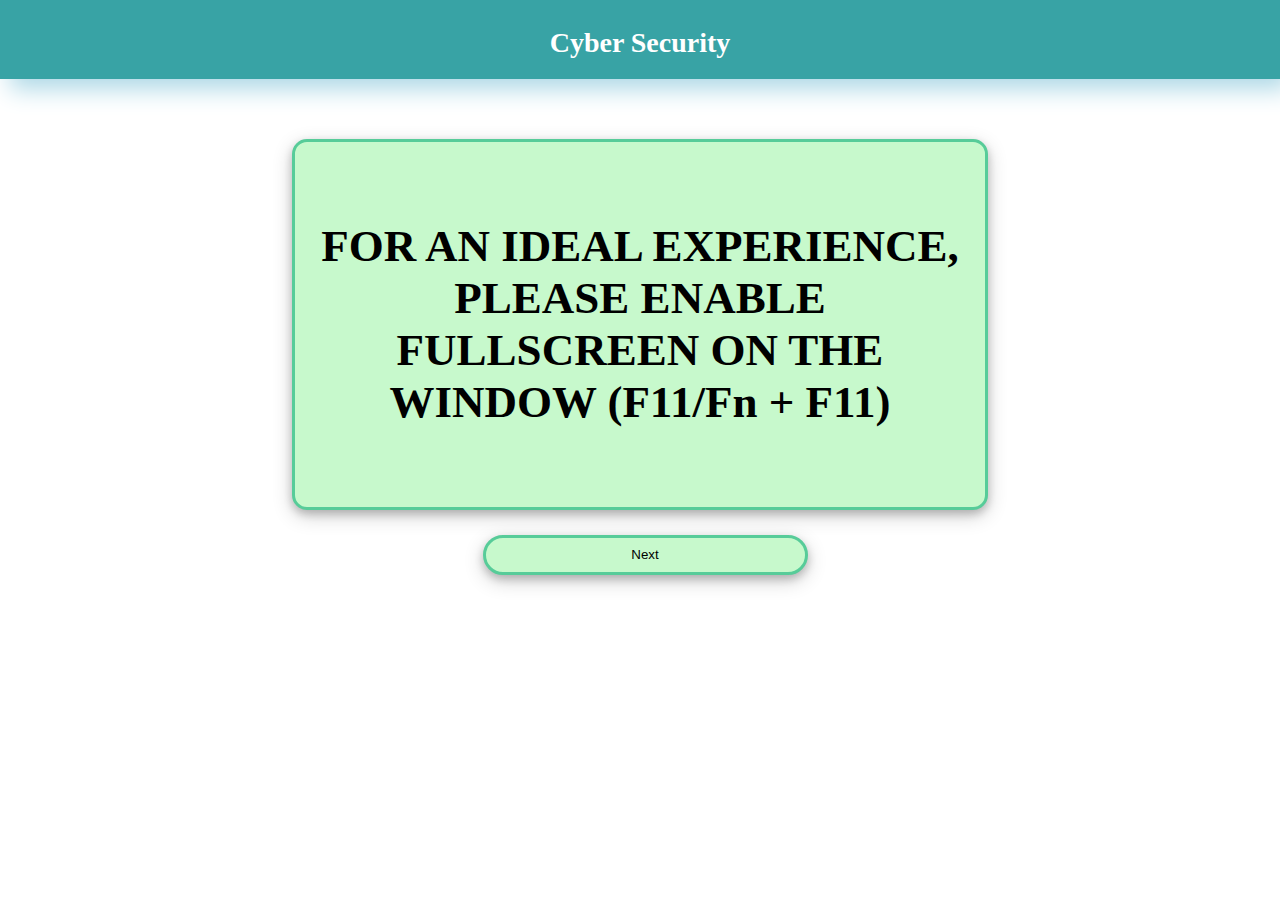
<file: index.html>
<!DOCTYPE html>
<html lang="en">
  <head>
    <meta charset="UTF-8" />
    <title>Learn basic cyber-security</title>
    <link rel="stylesheet" href="styles.css" />
  </head>
  <body>
    <header class="title-bar">
      <div id="title-txt">
        <h1>Cyber Security</h1>
      </div>
    </header>
    <div id="main">
      <div id="contcrd">
        <main class="content">
          <div id="maintxt">
            <h1>
              <b
                >FOR AN IDEAL EXPERIENCE, PLEASE ENABLE FULLSCREEN ON THE WINDOW
                (F11/Fn + F11)</b
              >
            </h1>
          </div>
        </main>
      </div>
      <div id="nav-btns">
        <button class="btn" id="prevbtn">Previous</button>
        <button class="btn" id="nextbtn">Next</button>
      </div>
      <div id="startbtndiv"></div>
    </div>

    <script src="index.js"></script>
  </body>
</html>
</file>
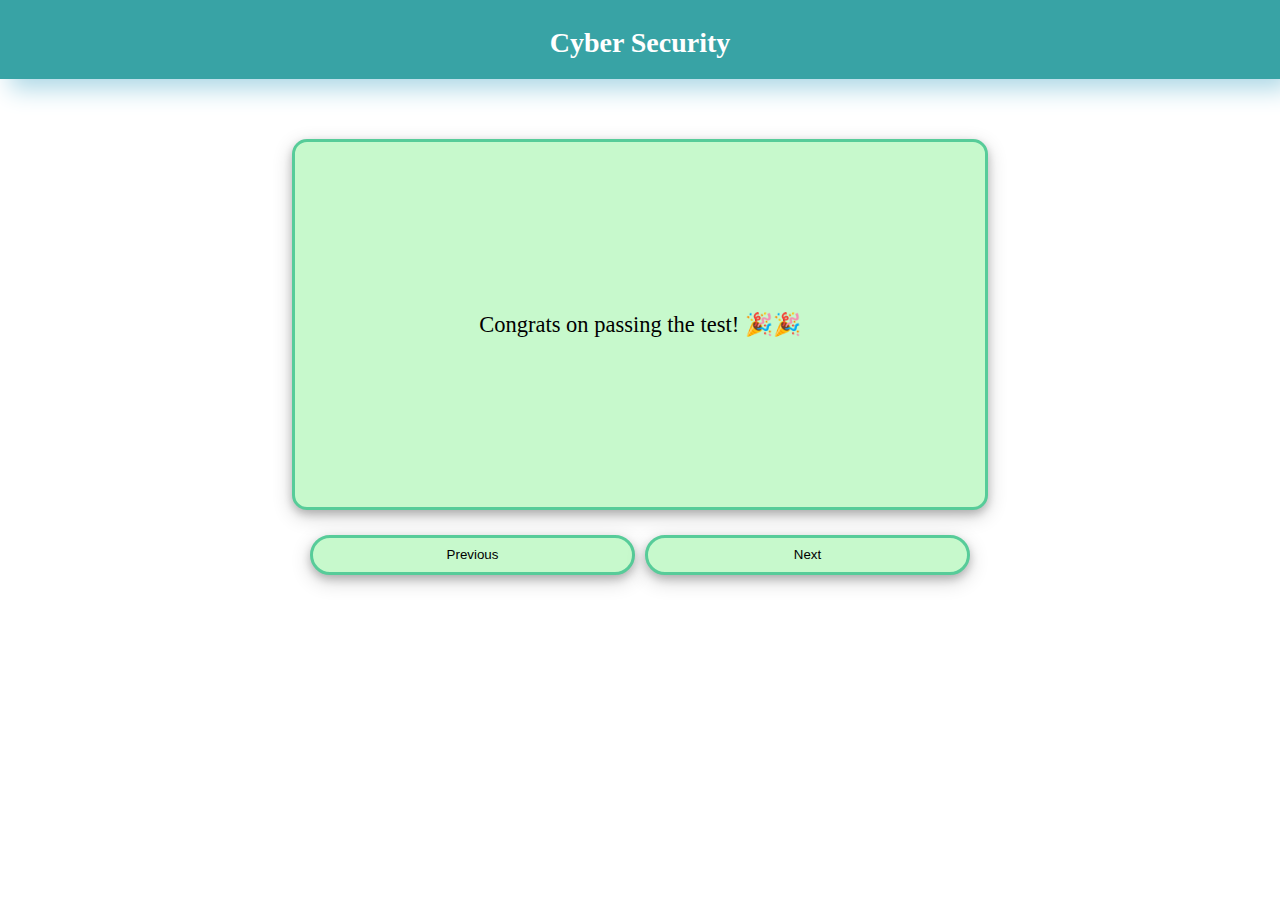
<file: sources.html>
<!DOCTYPE html>
<html lang="en">
  <head>
    <meta charset="UTF-8" />
    <title>sources</title>
    <link rel="stylesheet" href="styles.css" />
  </head>
  <body>
    <header class="title-bar">
      <div id="title-txt">
        <h1>Cyber Security</h1>
      </div>
    </header>
    <div id="main">
      <div id="contcrd">
        <main class="content">
          <p id="maintxt">Congrats on passing the test! 🎉🎉</p>
        </main>
      </div>
      <div id="nav-btns">
        <button class="btn" id="prevbtn">Previous</button>
        <button class="btn" id="nextbtn">Next</button>
      </div>
    </div>

    <script src="sources.js"></script>
  </body>
</html>
</file>
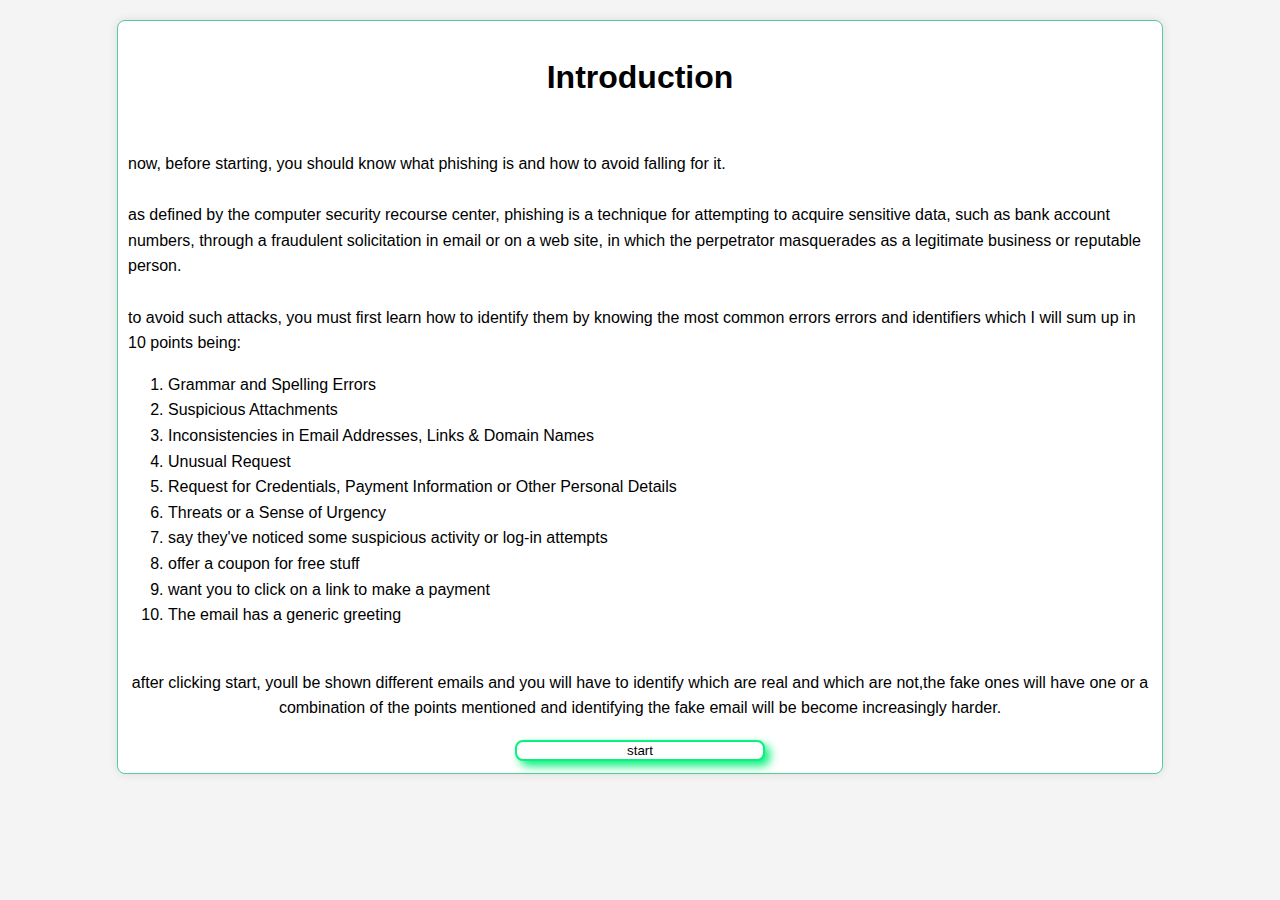
<file: stage2.html>
<!DOCTYPE html>
<html lang="en">

<head>
    <meta charset="UTF-8">
    <title>phishing</title>
    <link rel="stylesheet" href="stage2.css" />
</head>

<body>
    <div class="container" id="email">
        <header id="head">
            <h1>Introduction</h1>
        </header>


        <div class="content" id="contenttxt">
            <p>now, before starting, you should know what phishing is and how to avoid falling for it.<br /><br />
                as defined by the computer security recourse center, phishing is
                a technique for attempting to acquire sensitive data, such as bank account numbers, 
                through a fraudulent solicitation in email or on a web site,
                 in which the perpetrator masquerades as a legitimate business or reputable person.
                 <br />
                 <br />
                 to avoid such attacks, you must first learn how to identify them by knowing the most common errors
                 errors and identifiers which I will sum up in 10 points being:
                 <ol>
                    <li>Grammar and Spelling Errors</li>
                    <li>Suspicious Attachments</li>
                    <li>Inconsistencies in Email Addresses, Links & Domain Names</li>
                    <li>Unusual Request</li>
                    <li>Request for Credentials, Payment Information or Other Personal Details</li>
                    <li>Threats or a Sense of Urgency</li>
                    <li>say they've noticed some suspicious activity or log-in attempts</li>
                    <li>offer a coupon for free stuff</li>
                    <li>want you to click on a link to make a payment</li>
                    <li>The email has a generic greeting</li>
                 </ol>
            </p>
        </div>

        <footer id="foot">
            <p> 
                after clicking start, youll be shown different emails and you will have to identify 
                which are real and which are not,the fake ones will have one or a combination of the points mentioned and identifying the 
                fake email will be become increasingly harder.
            </p>
            <div class="btns" id="start">
                <button id="BstartBtn">start</button>
            </div>
        </footer>
    </div>
    <div class="btns" id="answers">
    </div>
    <script src="stage2.js"></script>
</body>

</html>
</file>
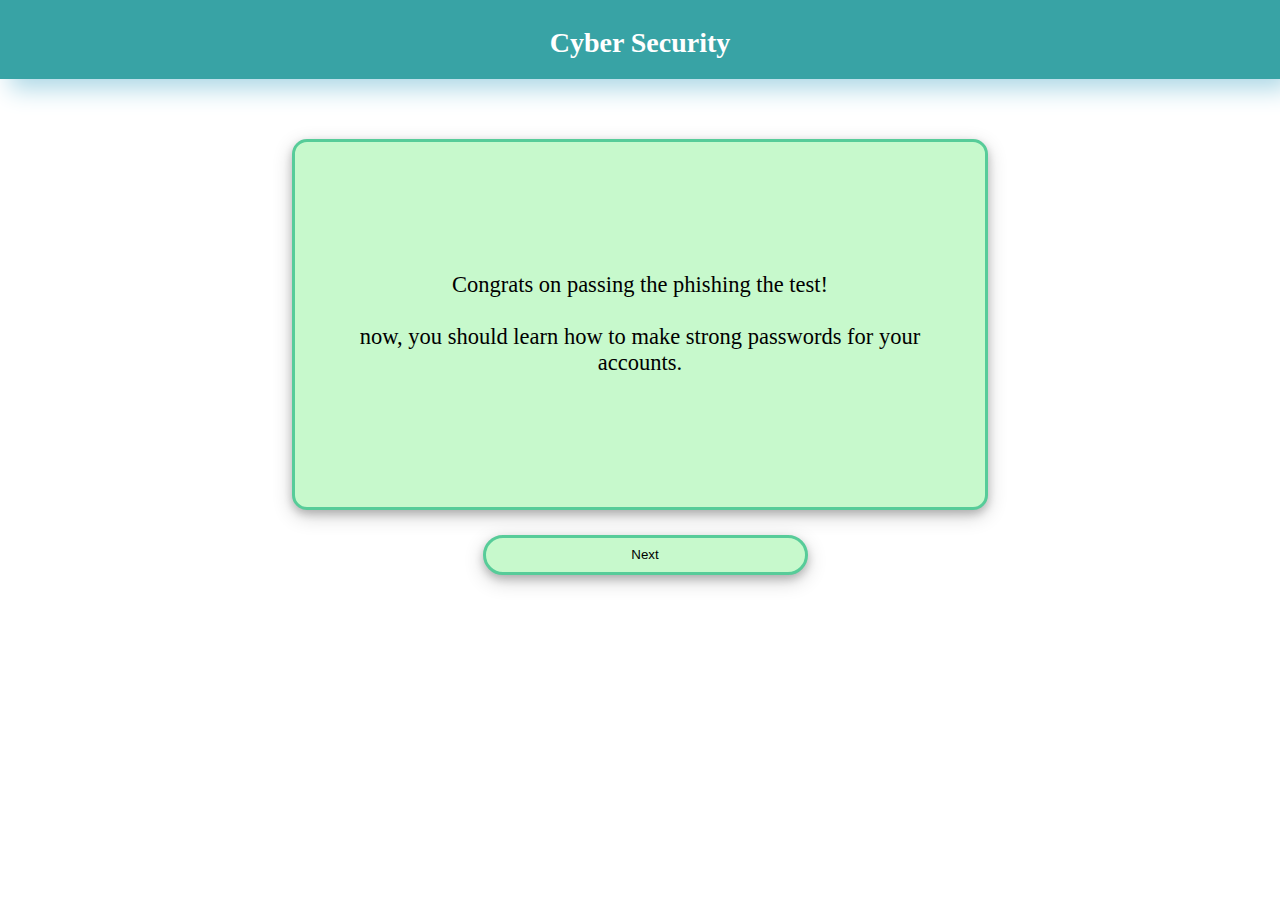
<file: stage3.html>
<!DOCTYPE html>
<html lang="en">
  <head>
    <meta charset="UTF-8" />
    <title>passwords</title>
    <link rel="stylesheet" href="styles.css" />
  </head>
  <body>
    <header class="title-bar">
      <div id="title-txt">
        <h1>Cyber Security</h1>
      </div>
    </header>
    <div id="main">
      <div id="contcrd">
        <main class="content">
          <p id="maintxt">
            Congrats on passing the phishing the test!<br /><br />
            now, you should learn how to make strong passwords for your
            accounts.
          </p>
        </main>
      </div>
      <div id="nav-btns">
        <button class="btn" id="prevbtn">Previous</button>
        <button class="btn" id="nextbtn">Next</button>
      </div>
      <div id="startbtndiv"></div>
    </div>

    <script src="stage3.js"></script>
  </body>
</html>
</file>
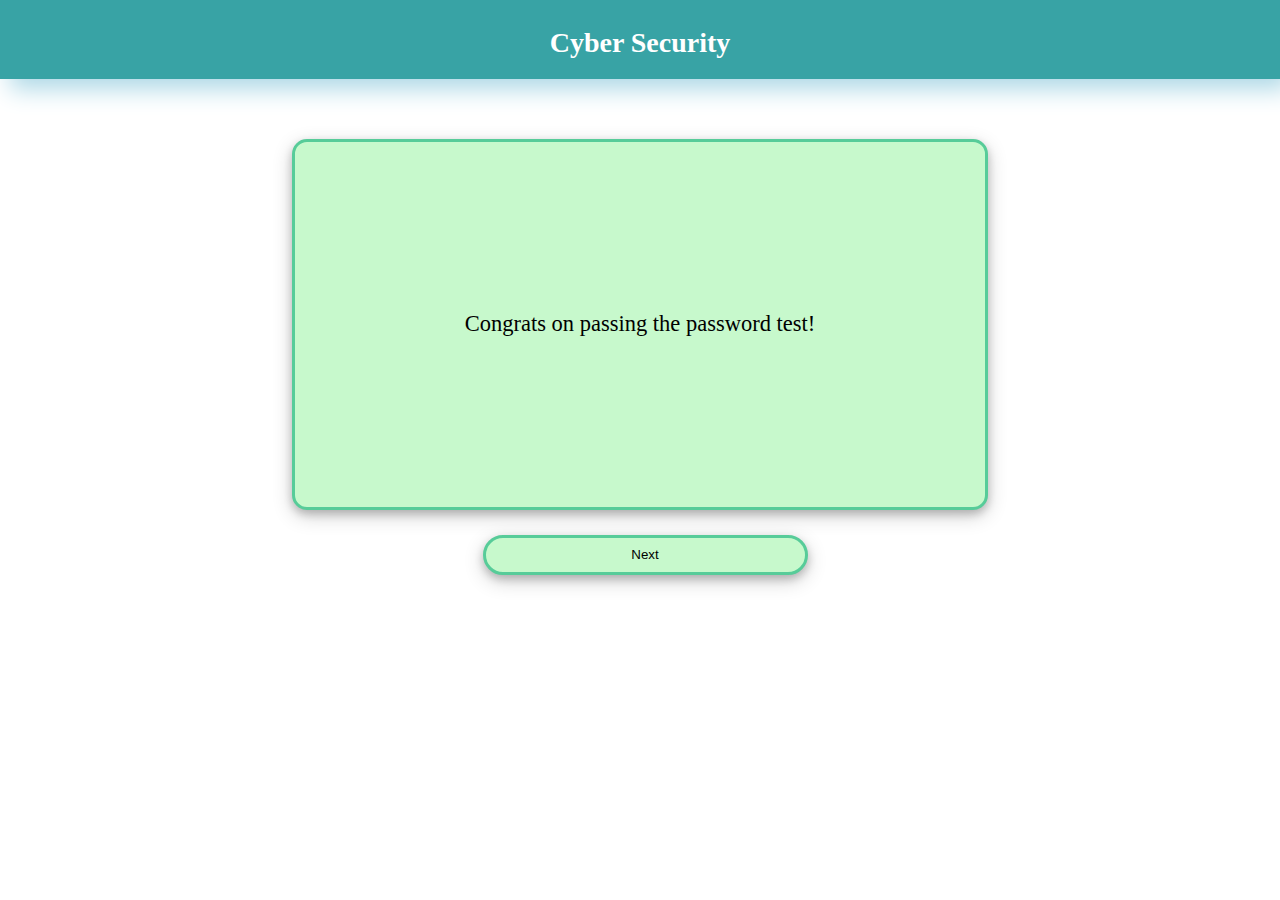
<file: stage4.html>
<!DOCTYPE html>
<html lang="en">
  <head>
    <meta charset="UTF-8" />
    <title>encryption</title>
    <link rel="stylesheet" href="styles.css" />
  </head>
  <body>
    <header class="title-bar">
      <div id="title-txt">
        <h1>Cyber Security</h1>
      </div>
    </header>
    <div id="main">
      <div id="contcrd">
        <main class="content">
          <p id="maintxt">Congrats on passing the password test!</p>
        </main>
      </div>
      <div id="nav-btns">
        <button class="btn" id="prevbtn">Previous</button>
        <button class="btn" id="nextbtn">Next</button>
      </div>
      <div id="startbtndiv"></div>
    </div>
    <script src="stage4.js"></script>
  </body>
</html>
</file>
<file: styles.css>
body, h1, p {
    margin: 0;
    padding: 0;
  }
  
  #ciphertext{
    font-size: 10px;;
  }

  .btn{
    border: 3px solid #57CC99;
    background-color: #C7F9CC;
  }



  #maintxt{
    font-size: 90%;
  }

  #contcrd{
    display:flex;
    justify-content: center;
    margin-top:60px;
  }
  .content {
    display: flex;
    justify-content: center; /* Horizontally center */
    align-items: center; /* Vertically center */
    font-size: 25px;
    border: 3px solid #57CC99;
    padding: 20px;
    text-align: center;
    border-radius: 15px;
    background-color: #C7F9CC;
    width: 650px;
    height: 325px;
    box-shadow: 0 4px 8px 0 rgba(0, 0, 0, 0.2), 0 6px 20px 0 rgba(0, 0, 0, 0.19);
    transition-duration: 1.5s;
  }
  
  .content  ul{
    text-align:left;
  }

  #contcrd :hover{
    border-color: #22577A;
  }


  button{
    border-radius:50px;
    width:70px;
  }

  .title-bar {
    display:flex;
    flex-direction: row;
    justify-content: center;
    background-color: #38A3A5; /* Blue color */
    color: #ffffff; /* White text color */
    padding: 20px 0;
    box-shadow: 10px 10px 23px lightblue;
  }
  
  .title-bar h1 {
    font-size: 28px;
  }

  #title-btns{
    margin-left: 50px;
    margin-top:6.5px;
  }

  #title-txt{
    margin-top:6.5px;
  }

  #nav-btns{
    display:flex;
    justify-content: center;
    margin-top:25px;
  }

  #nextbtn{
    width:325px;
    margin-left:10px;
    height:40px;
    box-shadow: 0 4px 8px 0 rgba(0, 0, 0, 0.2), 0 6px 20px 0 rgba(0, 0, 0, 0.19);
    transition-duration:0.5s
  }

  #nextbtn:hover{
    border-color: #22577A;
  }


  #prevbtn:hover {
    border-color: crimson;
  }

  #prevbtn{
    width:325px;
    height:40px;
    box-shadow: 0 4px 8px 0 rgba(0, 0, 0, 0.2), 0 6px 20px 0 rgba(0, 0, 0, 0.19);
    transition-duration:1.5s
  }

  .sadbtn{
    border: 3px solid #2c3531;
    background-color: #e4e7e4;
  }

#passinput{
  width:650px;
  height:40px;
  box-shadow: 0 4px 8px 0 rgba(0, 0, 0, 0.2), 0 6px 20px 0 rgba(0, 0, 0, 0.19);
  border: 3px solid #57CC99;
  background-color: #C7F9CC;
  border-radius:15px
}

#passinput::placeholder{
  color:black;
  text-align:center;
}
  

#cipherinput{
  width:650px;
  height:40px;
  box-shadow: 0 4px 8px 0 rgba(0, 0, 0, 0.2), 0 6px 20px 0 rgba(0, 0, 0, 0.19);
  border: 3px solid #57CC99;
  background-color: #C7F9CC;
  border-radius:15px
}

#cipherinput::placeholder{
  color:black;
  text-align:center;
}

  #startbtn{
    margin-left: 522px;
    margin-top:20px;
    width:325px;
    height:40px;
    box-shadow: 0 4px 8px 0 rgba(0, 0, 0, 0.2), 0 6px 20px 0 rgba(0, 0, 0, 0.19);
    box-shadow:1px 1px 10px 6px #57CC99;
    animation: fadeIn 2s ease-in; 
    transition-duration:1.5s;
  }
  #startbtn:hover{
    box-shadow:1px 1px 10px 6px blue;
    border-color:blue;
  }

  #restartbtn{
    width:325px;
    margin-left:10px;
    height:40px;
    box-shadow: 0 4px 8px 0 rgba(0, 0, 0, 0.2), 0 6px 20px 0 rgba(0, 0, 0, 0.19);
    transition-duration:0.5s
  }
  #restartbtn:hover{
    border-color:blue;
  }

  @keyframes fadeIn {  
    from {  
        opacity:0;  
    }  
 
    to {  
        opacity:1;  
    }  
 }


 #submit{
  width:100px;
  height:46px;
  box-shadow: 0 4px 8px 0 rgba(0, 0, 0, 0.2), 0 6px 20px 0 rgba(0, 0, 0, 0.19);
  border: 3px solid #57CC99;
  background-color: #C7F9CC;
  border-radius:15px;
  margin-left:10px;
  transition-duration:1.5s;
}

#submit:hover{
  border-color:rgb(60, 220, 20);
}
</file>
<file: stage2.css>
body {
    margin: 0;
    padding: 0;
    font-family: Arial, sans-serif;
    line-height: 1.6;
    background-color: #f4f4f4;
}

    img{
        height:auto;
        width:250px;
    }

.container {
    width: 80%;
    margin: 20px auto;
    background-color: #fff;
    padding: 10px;
    border: 1px solid #57CC99;
    border-radius: 8px;
    box-shadow: 0 0 10px rgba(0, 0, 0, 0.1);
}

header {
    text-align: center;
    padding-bottom: 10px;
}

header ol {
    text-align: left;
}

.content {
    padding: 10px 0;
}

footer {
    text-align: center;
    padding-top: 10px;
    
}
.activeFooter{
    border-top: 1px solid #ddd;
    text-align: center;
    padding-top: 5px;
}
.activeHeader{
    border-bottom: 1px solid #ddd;
    text-align: center;
    padding-bottom: 10px;
}
#BstartBtn{
    width:250px;
    background-color: #fff;
    border-radius: 8px;
    box-shadow: 5px 5px 10px rgb(7, 241, 124);
    border:2px solid rgb(7, 241, 124);
}
#fake{
    width:350px;
    height:30px;
    background-color: #fff;
    border-radius: 8px;
    box-shadow: 5px 5px 10px rgb(241, 7, 7);
    border:0;
    margin-left:10px;
}
#real{
    width:350px;
    height:30px;
    background-color: #fff;
    border-radius: 8px;
    box-shadow: 5px 5px 10px rgb(7, 241, 210);
    border:0;
    margin-left:300px;
}
#nextButton{
    width:350px;
    height:30px;
    background-color: #fff;
    border-radius: 8px;
    box-shadow: 5px 5px 10px rgb(54, 241, 7);
    border:0;
    margin-left:500px;
}

#backButton{
    width:350px;
    height:30px;
    background-color: #fff;
    border-radius: 8px;
    box-shadow: 5px 5px 10px rgb(126, 5, 5);
    border:0;
    margin-left:500px;
}


#contenttxt{
    padding:0;
}
</file>
